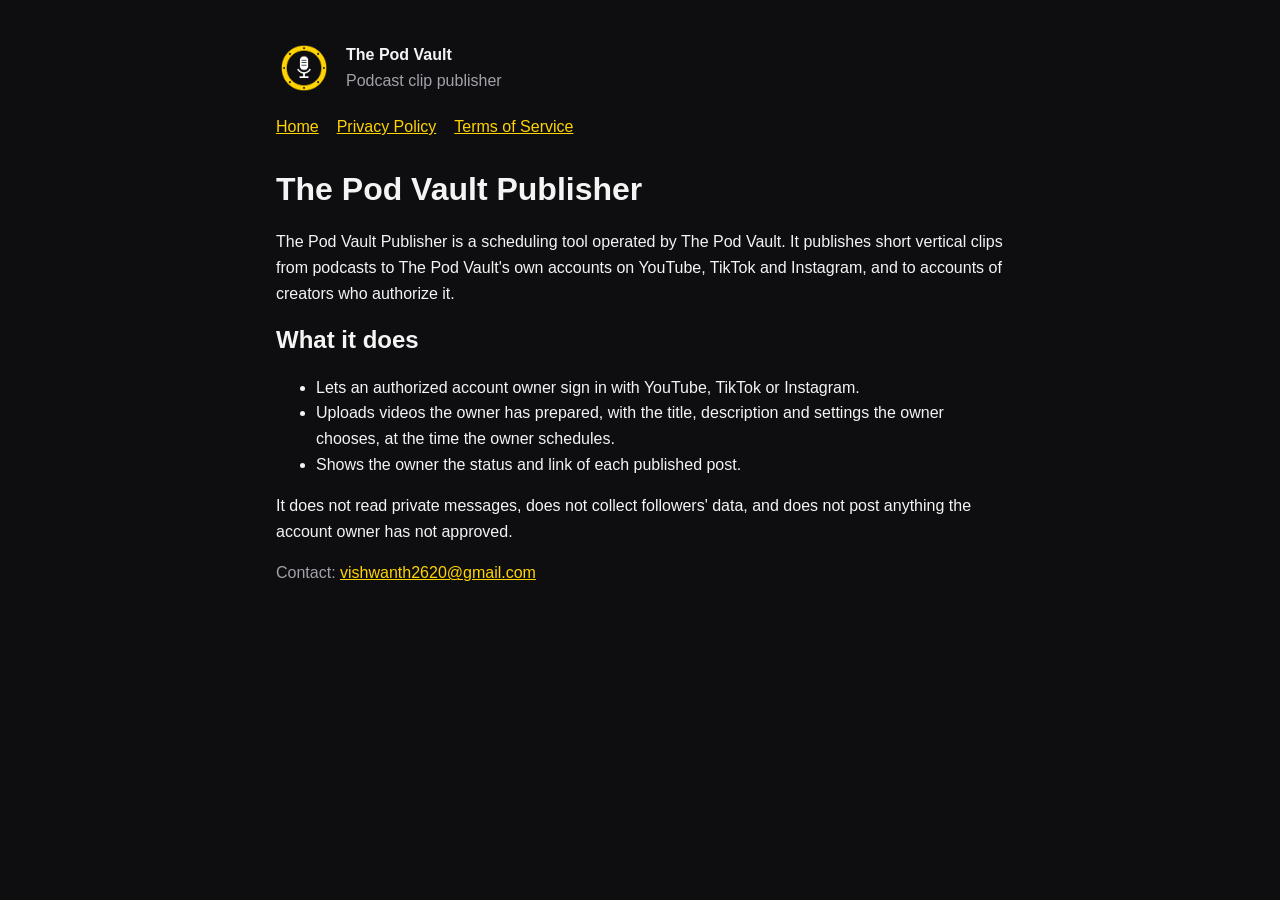
<file: index.html>
<!doctype html><html lang="en"><head><meta charset="utf-8"><meta name="google-site-verification" content="LPVfxNAZ9yYWn08Fq04EOOf3cPE-n6IWj5dHk453aaM" /><meta name="viewport" content="width=device-width,initial-scale=1"><link rel="stylesheet" href="style.css"><link rel="icon" href="logo.png"><title>The Pod Vault</title></head><body><main><header><img src="logo.png" alt="The Pod Vault logo"><div><strong>The Pod Vault</strong><div class="mut">Podcast clip publisher</div></div></header><nav><a href="/">Home</a><a href="/podvault/privacy.html">Privacy Policy</a><a href="/podvault/terms.html">Terms of Service</a></nav>
<h1>The Pod Vault Publisher</h1>
<p>The Pod Vault Publisher is a scheduling tool operated by The Pod Vault. It publishes short vertical clips from podcasts to The Pod Vault's own accounts on YouTube, TikTok and Instagram, and to accounts of creators who authorize it.</p>
<h2>What it does</h2>
<ul><li>Lets an authorized account owner sign in with YouTube, TikTok or Instagram.</li>
<li>Uploads videos the owner has prepared, with the title, description and settings the owner chooses, at the time the owner schedules.</li>
<li>Shows the owner the status and link of each published post.</li></ul>
<p>It does not read private messages, does not collect followers' data, and does not post anything the account owner has not approved.</p>
<p class="mut">Contact: <a href="mailto:vishwanth2620@gmail.com">vishwanth2620@gmail.com</a></p></main></body></html>
</file>
<file: style.css>
:root{--bg:#0e0e10;--fg:#f4f4f5;--mut:#a1a1aa;--acc:#ffd400}
*{box-sizing:border-box}body{margin:0;background:var(--bg);color:var(--fg);font:16px/1.6 -apple-system,Segoe UI,Roboto,sans-serif}
main{max-width:760px;margin:0 auto;padding:40px 16px}a{color:var(--acc)}h1,h2{line-height:1.2}
header{display:flex;align-items:center;gap:14px}header img{width:56px;height:56px;border-radius:50%}
nav{margin:18px 0 30px;display:flex;gap:18px;flex-wrap:wrap}.mut{color:var(--mut)}code{background:#222;padding:2px 6px;border-radius:4px}
</file>
